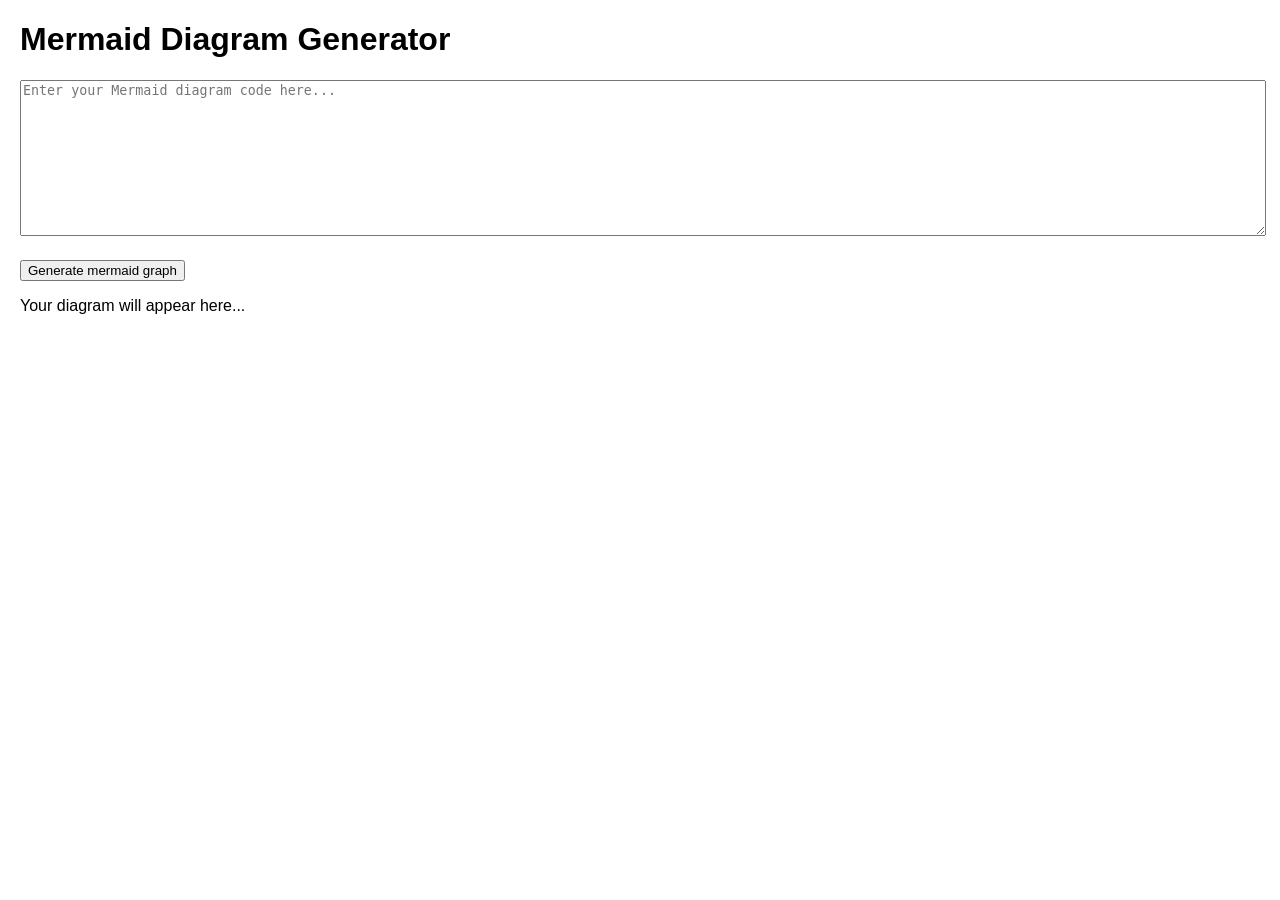
<file: index.html>
<!-- <!DOCTYPE html> -->
<!-- <html lang="en"> -->
<!-- <head> -->
    <!-- <meta charset="UTF-8"> -->
    <!-- <meta name="viewport" content="width=device-width, initial-scale=1.0"> -->
    <!-- <title>Mermaid Diagram Generator</title> -->
    <!-- <script src="https://cdn.jsdelivr.net/npm/mermaid/dist/mermaid.min.js"></script> -->
    <!-- <link rel="stylesheet" href="index.css"> -->
    <!-- <script defer src="https://pyscript.net/latest/pyscript.js"></script> -->
<!-- </head> -->
<!-- <body> -->
    <!-- <h1>Mermaid Diagram Generator</h1> -->
    <!-- <textarea id="mermaid-code" placeholder="Enter your Mermaid diagram code here..."></textarea> -->
    <!-- <button py-click="execute_script">Generate Diagram</button> -->
    <!-- <div id="diagram-container"> -->
        <!-- <p>Your diagram will appear here...</p> -->
    <!-- </div> -->
    <!-- <script type="py"  src="./test.py"> -->



    <!-- </script> -->
    <!-- <textarea id="output" rows="5" cols="40" placeholder="Le message apparaîtra ici..."></textarea> -->
    <!-- <script> -->
        <!-- // Initialize Mermaid -->
        <!-- mermaid.initialize({ startOnLoad: false }); -->

        <!-- // Handle the "Generate Diagram" button click -->
        <!-- document.getElementById("generate-button").addEventListener("click", () => { -->
            <!-- const code = document.getElementById("mermaid-code").value; -->
            <!-- const container = document.getElementById("diagram-container"); -->
            
            <!-- // Clear previous diagram -->
            <!-- container.innerHTML = ""; -->

            <!-- try { -->
                <!-- // Render the diagram -->
                <!-- const id = "generated-diagram"; -->
                <!-- const tempDiv = document.createElement("div"); -->
                <!-- tempDiv.setAttribute("id", id); -->
                <!-- tempDiv.setAttribute("class", "mermaid"); -->
                <!-- tempDiv.textContent = code; -->
                <!-- container.appendChild(tempDiv); -->

                <!-- mermaid.init(undefined, `#${id}`); -->
            <!-- } catch (error) { -->
                <!-- container.innerHTML = `<p style="color: red;">Error generating diagram: ${error.message}</p>`; -->
            <!-- } -->
        <!-- }); -->
    <!-- </script> -->
<!-- </body> -->
<!-- </html> -->
<!DOCTYPE html>
<html>
  <head>
      <meta charset="utf-8" />
      <meta name="viewport" content="width=device-width,initial-scale=1" />
      <link rel="stylesheet" href="index.css">
      <title>Sql2Mermaid : GUI</title>
      <link rel="stylesheet" href="https://pyscript.net/releases/2024.11.1/core.css">
      <script type="module" src="https://pyscript.net/releases/2024.11.1/core.js"></script>
  </head>
  <body>
    <h1>Mermaid Diagram Generator</h1>
    <textarea id="mermaid-code" placeholder="Enter your Mermaid diagram code here..."></textarea>
    <button py-click="generate_graph">Generate mermaid graph</button>
    <div id="output">
        <p>Your diagram will appear here...</p>
    </div>
    <script type="py" src="./generate_graph.py" config="./pyscript.json"></script>
  </body>
</html>
</file>
<file: index.css>
body {
    font-family: Arial, sans-serif;
    margin: 20px;
}
textarea {
    width: 100%;
    height: 150px;
    margin-bottom: 20px;
}
#diagram-container {
    border: 1px solid #ccc;
    padding: 20px;
    margin-top: 20px;
}
</file>
